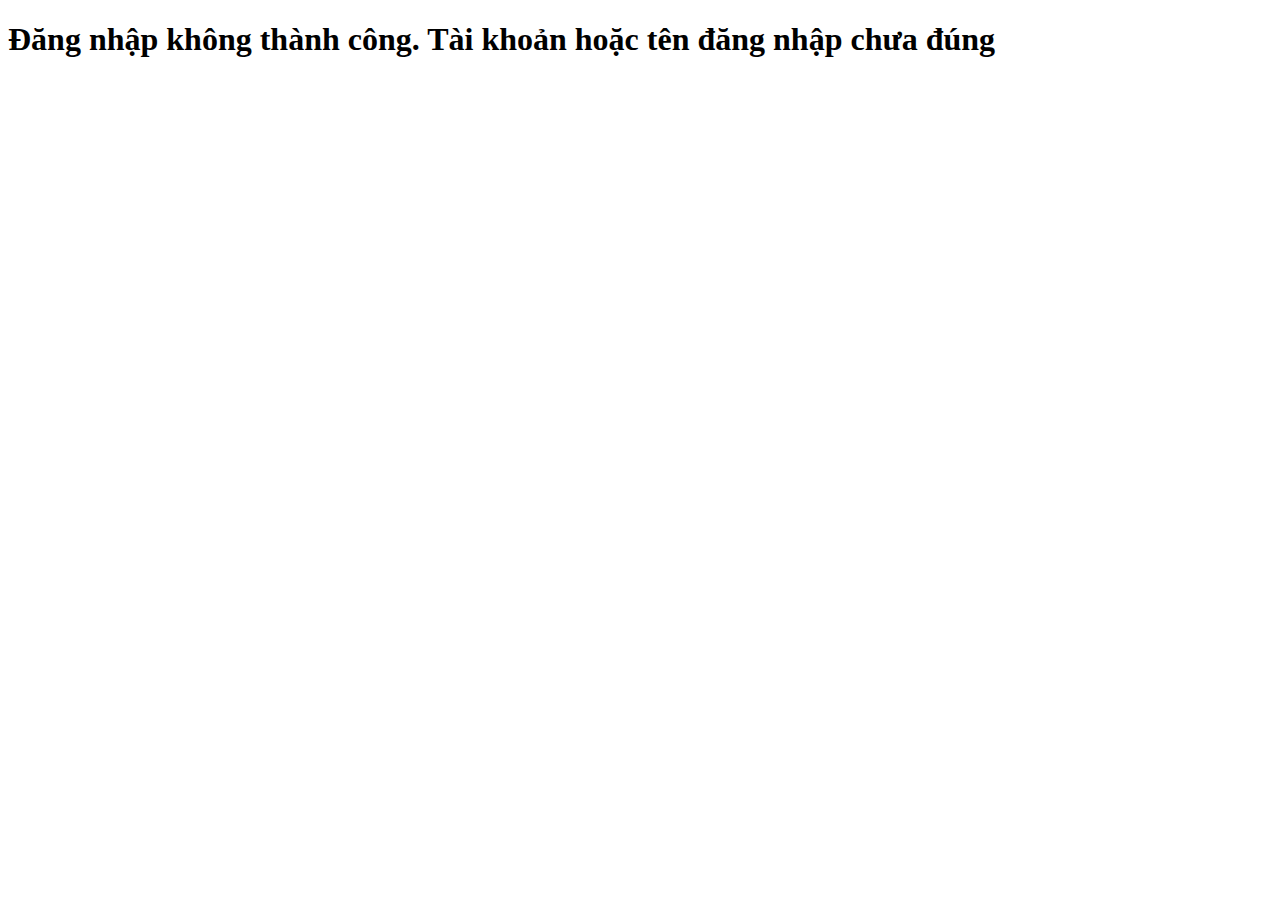
<file: CoffeeMintClient/src/main/resources/templates/login_error.html>
<!DOCTYPE html>
<html>
	<head>
		<meta charset="UTF-8">
		<title>Login ERROR PAGE</title>
	</head>
	<body>
		<h1>Đăng nhập không thành công. Tài khoản hoặc tên đăng nhập chưa đúng</h1>
	</body>
</html>
</file>
